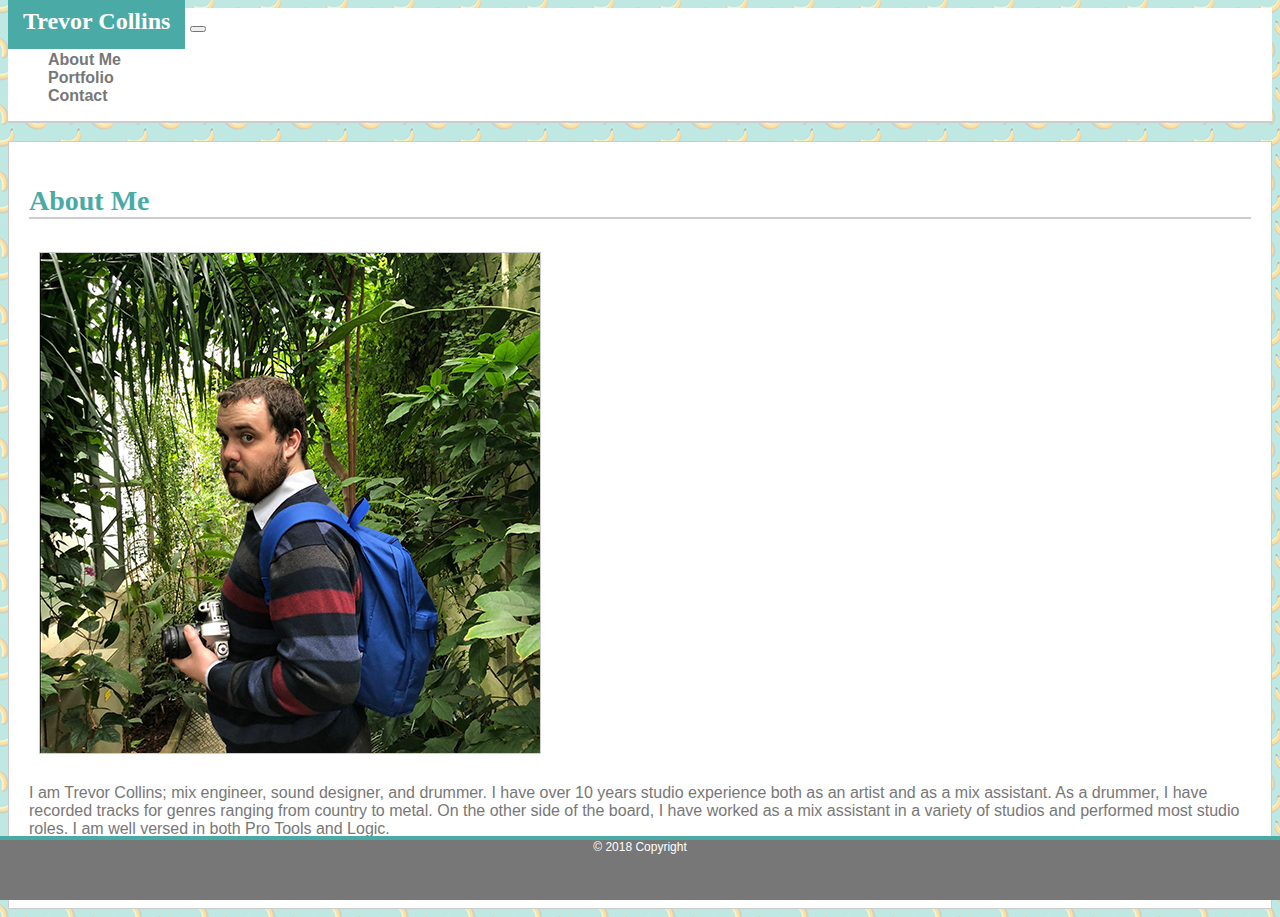
<file: index.html>
<!DOCTYPE html>
<html>
<head>
    <meta charset="utf-8" />
    <title>Trevor Collins - About Me</title>
    <link rel="stylesheet" href="https://stackpath.bootstrapcdn.com/bootstrap/4.1.3/css/bootstrap.min.css" integrity="sha384-MCw98/SFnGE8fJT3GXwEOngsV7Zt27NXFoaoApmYm81iuXoPkFOJwJ8ERdknLPMO" crossorigin="anonymous">
    <link rel="stylesheet" type="text/css" media="screen" href="assets/CSS/style.css" />
</head>

<body>

    <nav class="navbar navbar-expand-lg navbar-light bg-light">
        <div class="container">
            <div class="col-md-9">
                <a class="navbar-brand, name">Trevor Collins</a>
                <button class="navbar-toggler" type="button" data-toggle="collapse" data-target="#navbarNav" aria-controls="navbarNav" aria-expanded="false" aria-label="Toggle navigation">
                    <span class="navbar-toggler-icon"></span>
                </button>
            </div>
            <div class="col-md-3">
                <div class="collapse navbar-collapse" id="navbarNav">
                    <ul class="navbar-nav">
                    <li class="nav-item">
                        <a class="nav-link" href="index.html">About Me</a>
                    </li>
                    <li class="nav-item">
                        <a class="nav-link" href="portfolio.html">Portfolio</a>
                    </li>
                    <li class="nav-item">
                        <a class="nav-link" href="contact.html">Contact</a>
                    </li>
                    </ul>
                </div>
            </div>
        </div>
    </nav>

    <br>

    <div class="container">

        <div class="row, mainBody">
            <div class="col-md-12">
                <h2>About Me</h2>
            </div>
            <div class="row">
                <div class="col-md-3">
                    <img src="assets/Images/oxfordgarden.jpg" class="img-fluid" alt="Oxford garden">
                </div>
                <div class="col-md-9">
                    <p>I am Trevor Collins; mix engineer, sound designer, and drummer. I have over 10 years studio experience both as an artist and as a mix assistant. As a drummer, I have recorded tracks for genres ranging from country to metal. On the other side of the board, I have worked as a mix assistant in a variety of studios and performed most studio roles. I am well versed in both Pro Tools and Logic.</p>
                    <p>Now I am back in school; this time for web-development. In six months time, I will be a have all the skills required to become a full-stack developer.</p>
                </div>
            </div>
        </div>

    </div>

    <footer class="page-footer font-small special-color-dark pt-4">
        <div class="footer-copyright text-center py-3">© 2018 Copyright
        </div>
    </footer>
    
</body>
</html>
</file>
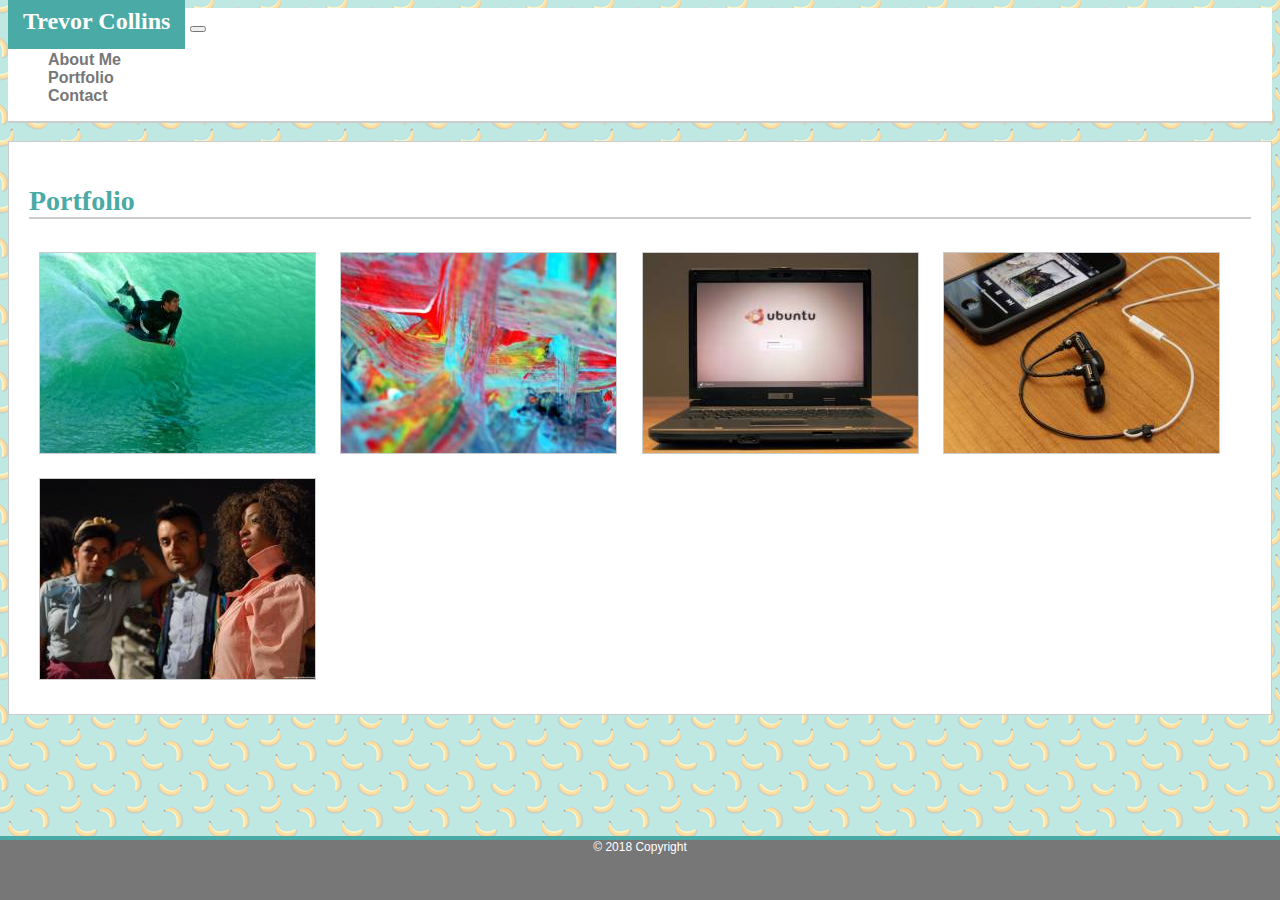
<file: portfolio.html>
<!DOCTYPE html>
<html>
<head>
    <meta charset="utf-8" />
    <title>Trevor Collins - Portfolio</title>
    <link rel="stylesheet" href="https://stackpath.bootstrapcdn.com/bootstrap/4.1.3/css/bootstrap.min.css" integrity="sha384-MCw98/SFnGE8fJT3GXwEOngsV7Zt27NXFoaoApmYm81iuXoPkFOJwJ8ERdknLPMO" crossorigin="anonymous">
    <link rel="stylesheet" type="text/css" media="screen" href="assets/CSS/style.css" />
</head>

<body>

    <nav class="navbar navbar-expand-lg navbar-light bg-light">
        <div class="container">
            <div class="col-md-9">
                <a class="navbar-brand, name">Trevor Collins</a>
                <button class="navbar-toggler" type="button" data-toggle="collapse" data-target="#navbarNav" aria-controls="navbarNav" aria-expanded="false" aria-label="Toggle navigation">
                    <span class="navbar-toggler-icon"></span>
                </button>
            </div>
            <div class="col-md-3">
                <div class="collapse navbar-collapse" id="navbarNav">
                    <ul class="navbar-nav">
                    <li class="nav-item">
                        <a class="nav-link" href="index.html">About Me</a>
                    </li>
                    <li class="nav-item">
                        <a class="nav-link" href="portfolio.html">Portfolio</a>
                    </li>
                    <li class="nav-item">
                        <a class="nav-link" href="contact.html">Contact</a>
                    </li>
                    </ul>
                </div>
            </div>
        </div>
    </nav>

    <br>

    <div class="container">

        <div class="row, border, mainBody">
            <div class="col-md-12">
                <h2>Portfolio</h2>
            </div>

            <div>
                <img src="assets/Images/hangman.jpg" class="img-fluid" alt="Hangman" href="https://trevorcollins.github.io/Word-Guess-Game/">
                <img src="assets/Images/rpg.jpg" class="img-fluid" alt="RPG" href="https://trevorcollins.github.io/unit-4-game/">
                <img src="assets/Images/trivia.jpg" class="img-fluid" alt="Trivia">
                <img src="assets/Images/rutgers.jpg" class="img-fluid" alt="Rutgers">
                <img src="assets/Images/rockpaperscissors.jpg" class="img-fluid" alt="Rock Paper Scissors">

            </div>
        </div>

    </div>

    <div class="push"></div>

    <footer class="page-footer font-small special-color-dark pt-4">
        <div class="footer-copyright text-center py-3">© 2018 Copyright
        </div>
    </footer>
    
</body>
</html>
</file>
<file: assets/CSS/style.css>
body {
    background-image: url(../Images/bananas.png);
    color: #777777;
    font-family: "arial", "helvetica neue", Helvetica, sans-serif;
    font-weight: 300;
}

nav {
    background-color: #ffffff;
    border-bottom: 2px solid #cccccc;
    padding: none;
    color: #ffffff;
}

nav a {
    font-weight: bold;
    color: #777777;
    text-decoration: none;
}

.name {
    background-color: #4aaaa5;
    font-family: Georgia, 'Times New Roman', Times, serif;
    color: #ffffff;
    font-size: 1.5em;
    text-align: center;
    padding: 15px;
}

.mainBody {
    background-color: #ffffff;
    border: 1px solid #cccccc;
    padding: 20px;
}

h2 {
    font-size: 1.75em;
    color: #4aaaa5;
    font-family: Georgia, 'Times New Roman', Times, serif;
    border-bottom: 2px solid #cccccc;
}

img {
    border: 1px solid #cccccc;
    margin: 10px;
}

.push {
    height: 80px;
}

footer {
    background: #777777;
    color: #ffffff;
    text-align: center;
    font-size: .75em;
    border-top: 4px solid #4aaaa5;
    height: 60px;
    position: fixed;
    right: 0;
    bottom: 0;
    left: 0;
    width: 100%;
    display: block;
}


/* for portfolio page */


ul {
    list-style-type: none;
}

.photoTag {
    font-family: Georgia, 'Times New Roman', Times, serif;
    font-size: 1.5em;
    font-weight: 600;
    line-height: 2.25em;
    text-align: center;
    color: #ffffff;
    background: #4aaaa5;
}

/* for contact page */

.form-group {
    border: 1px solid #777777;
    border-radius: 5px;
    font-size: 1em;
    line-height: 2em;
}

#submit {
    background: #4aaaa5;
    font-family: "arial", "helvetica neue", Helvetica, sans-serif;
    border: none;
    border-radius: 5px;
    color: #ffffff;
    font-size: 1em;
}

#submit:hover {
    background: #ffffff;
    color: #4aaaa5;
}
</file>
